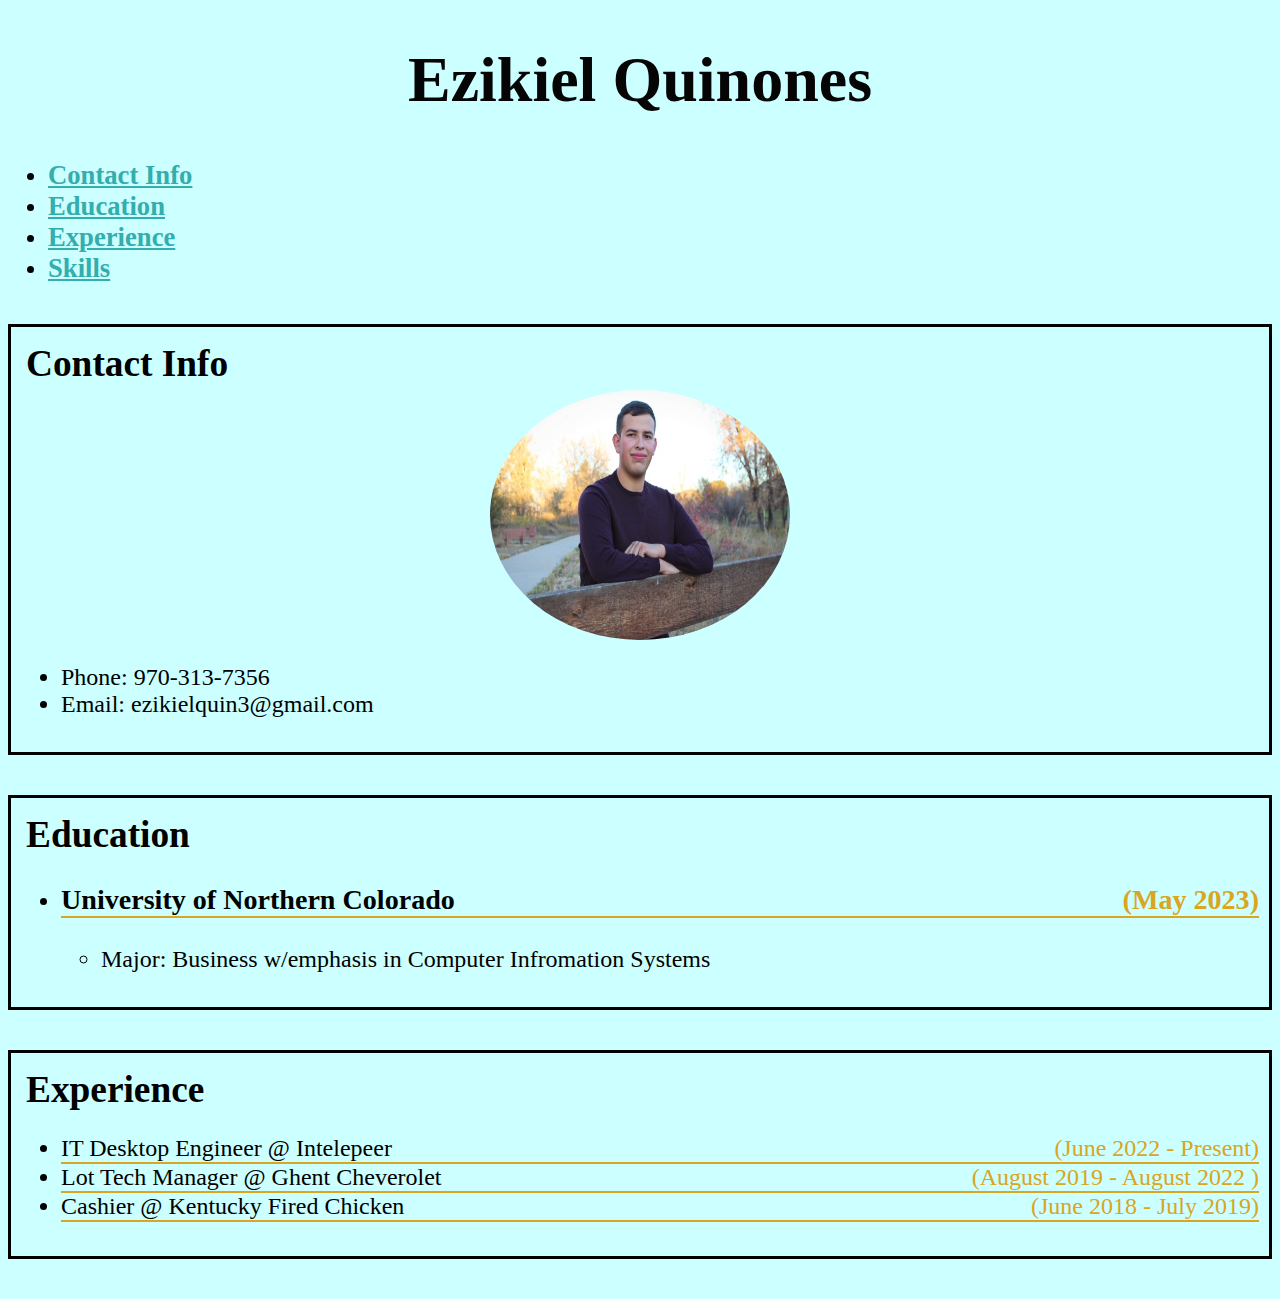
<file: resume/index.html>
<!DOCTYPE html>
<html lang="en">
    <head>
        <link rel="stylesheet" href="css/style.css">
        <meta charset="UTF-8">
        <title>Resume</title>
    </head>
    <body>
        <nav>
            <h1>Ezikiel Quinones</h1>
            <ul>
                <li><a href=index.html#contactinfo>Contact Info</a></li>
                <li><a href=index.html#education>Education</a></li>
                <li><a href=index.html#experience>Experience</a></li>
                <li><a href=skills.html#skills>Skills</a></li>
            </ul>
        </nav>
        <section id="contactinfo">
            <h2>Contact Info</h2>
            <img src="images/Quinones Ezikiel.JPG">
            <ul>
                <li>Phone: 970-313-7356</li>
                <li>Email: ezikielquin3@gmail.com</li>
            </ul>
            
        </section>
        <section id="education">
            <h2>Education</h2>
            <ul>
                <li>
                    <h3>University of Northern Colorado <span class="date">(May 2023)</span></h3>
                    <ul>
                        <li>Major: Business w/emphasis in Computer Infromation Systems</li>
                    </ul>
                </li>
            </ul>
        </section>
        <section id="experience">
            <h2>Experience</h2>
            <ul>
                <li>IT Desktop Engineer  @ Intelepeer <span class="date">(June 2022 - Present)</span></li>
                <li>Lot Tech Manager  @ Ghent Cheverolet<span class="date">(August 2019 - August 2022 )</span></li>
                <li>Cashier @ Kentucky Fired Chicken <span class="date">(June 2018 - July 2019)</span></li>
            </ul>
        </section>
    </body>
</html>
</file>
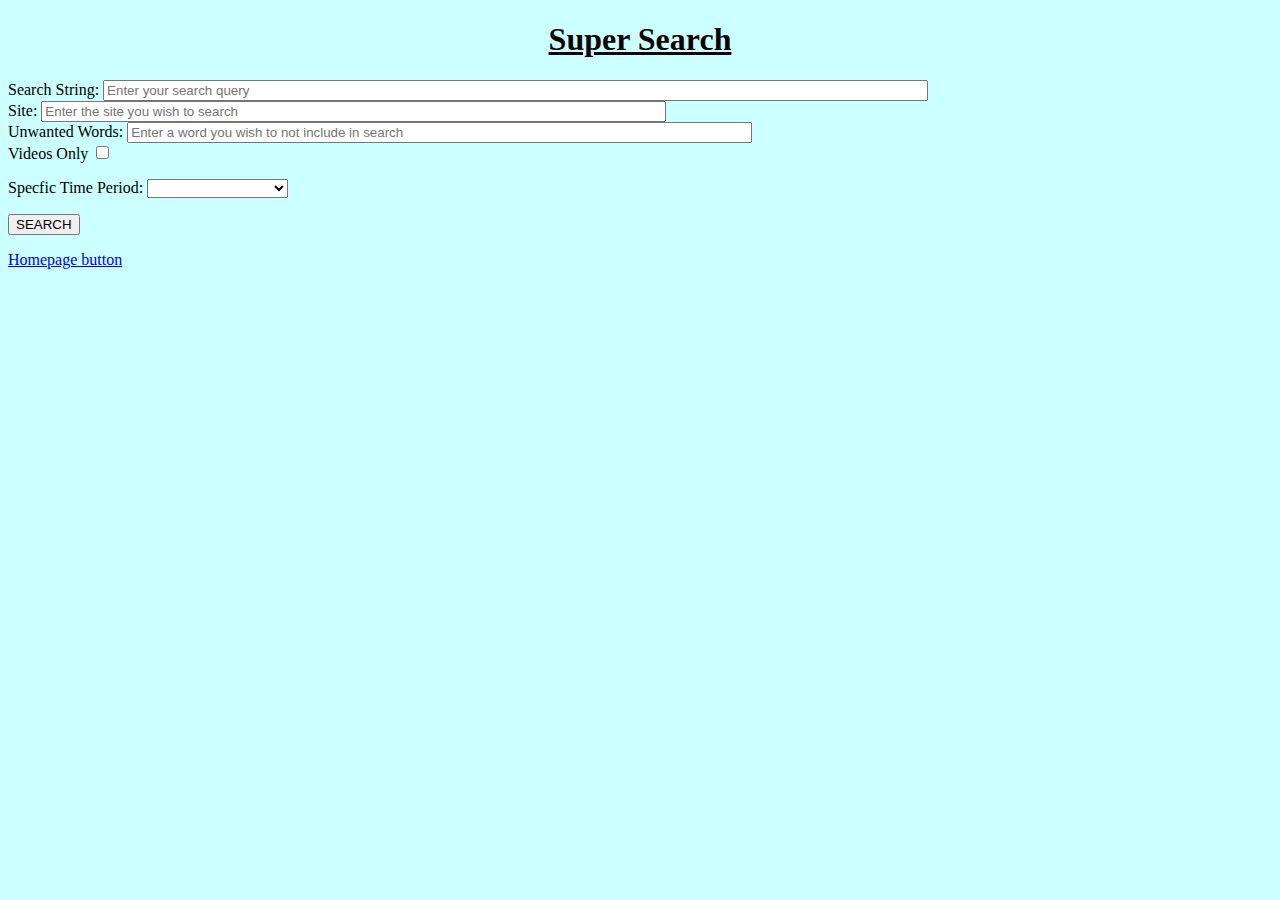
<file: search.html>
<!DOCTYPE html>
<html lang="en">
    <head>
        <meta name="viewport" content="width=device-width, initial-scale=1">
        <link rel="stylesheet" href="css/main.css">
        <meta charset="UTF-8">
        <title>Super Search</title>
    </head>
    <body>
        <h1>Super Search</h1>
        <form action="https://www.google.com/search">
            <div>
                <label for="query">Search String:</label>
                <input type="text" id="query" name="as_q" placeholder="Enter your search query" size="100">
            </div>
            <div>
                <label for="site">Site: </label>
                <input type="text" id="site" name="as_sitesearch" placeholder="Enter the site you wish to search" size="75">
            </div>
            <div>
                <label for="Unwanted Words">Unwanted Words: </label>
                <input type="text" id="words" name="as_eq" placeholder="Enter a word you wish to not include in search" size="75">
            </div>
            <div>
                <label for="Videos">Videos Only</label>
                <input type="checkbox" id="videos" name="tbm" value="vid">
            </div>
            <div>
                <p>Specfic Time Period: 
                    <select name="as_qdr">
                        <option value=""></option>
                        <option value="d">Last 24 hours</option>
                        <option value="w">Last Week</option>
                        <option value="m">Last month (maybe)</option>
                    </select>
                </p>
            </div>
            <div>
                <input type="submit" value="SEARCH">
            </div>
        </form>
    </body>
   <p><a href="https://ezikielquin3.github.io/index.html">Homepage button</a></p>
</html>
</file>
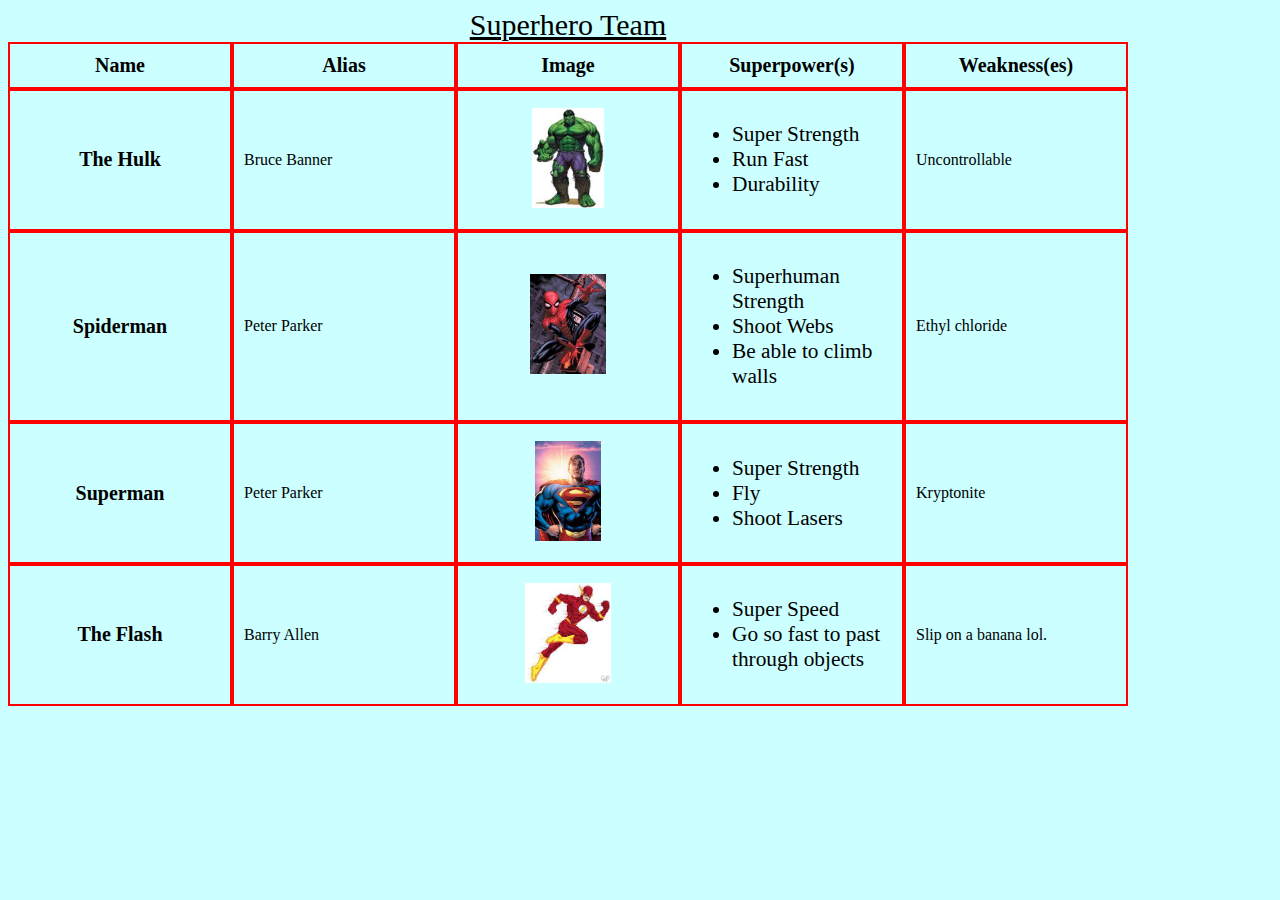
<file: superhero.html>
<!DOCTYPE html>
<html lang="en">
  <head>
	  <meta name="viewport" content="width=device-width, initial-scale=1">
	  <link rel="stylesheet" href="css/main.css">
		<meta charset="utf-8">
		<title>Superhero Team</title>
		<style>
			caption
			{
				text-decoration:underline;
				font-size:30px;
			}
            th
            {
                width:200px;
                font-size:20px;
            }
            th,td
            {
                border:2px solid Red;
                padding-left:10px;
                padding-right:10px;
                padding-top:10px;
                padding-bottom:10px;
            }
            table
            {
                border-spacing:0px;
            }
		</style>
	</head>
  <body>
		<table>
            <caption>Superhero Team</caption>
            <tbody>
                <tr>
                    <th scope="col">Name</th>
                    <th scope="col">Alias</th>
                    <th scope="col">Image</th>
                    <th scope="col">Superpower(s)</th>
                    <th scope="col">Weakness(es)</th>
                </tr>
                <tr>
                    <th scope="row">The Hulk</th>
                    <td>Bruce Banner</td>
                    <td style="text-align:center;"><a href="images/hulk.jpg"><img alt="Hulk Pic" src="images/hulk.jpg" height="100px"/></a></td>
                     <td>
                        <ul>
                            <li>Super Strength</li>
                            <li>Run Fast</li>
                            <li>Durability</li>
                        </ul>
                    </td>
                       <td> Uncontrollable  </td>
              </tr>
              <tr>
                    <th scope="row">Spiderman</th>
                    <td>Peter Parker</td>
                    <td style="text-align:center;"><a href="images/Spiderman.jpg"><img alt="Spiderman Pic" src="images/Spiderman.jpg" height="100px"/></a></td>
                    <td>
                        <ul>
                            <li>Superhuman Strength</li>
                            <li>Shoot Webs</li>
                            <li>Be able to climb walls</li>
                        </ul>
                    </td>
                <td>Ethyl chloride</td>
     
                </tr>
		<tr>
                    <th scope="row">Superman</th>
                    <td>Peter Parker</td>
                    <td style="text-align:center;"><a href="images/Superman.jpg"><img alt="Superman Pic" src="images/Superman.jpg" height="100px"/></a></td>
                    <td>
                        <ul>
                            <li>Super Strength</li>
                            <li>Fly</li>
                            <li>Shoot Lasers</li>
                        </ul>
                    </td>
                <td> Kryptonite </td>
     
                </tr>
              <tr>
                    <th scope="row">The Flash</th>
                    <td>Barry Allen</td>
                    <td style="text-align:center;"><a href="images/Flash.jpg"><img alt="Flash Pic" src="images/Flash.jpg" height="100px"/></a></td>
                    <td>
                        <ul>
                            <li>Super Speed</li>
                            <li>Go so fast to past through objects</li>
                        </ul>
                    </td>
                <td>Slip on a banana lol.</td>
     
                </tr>
</file>
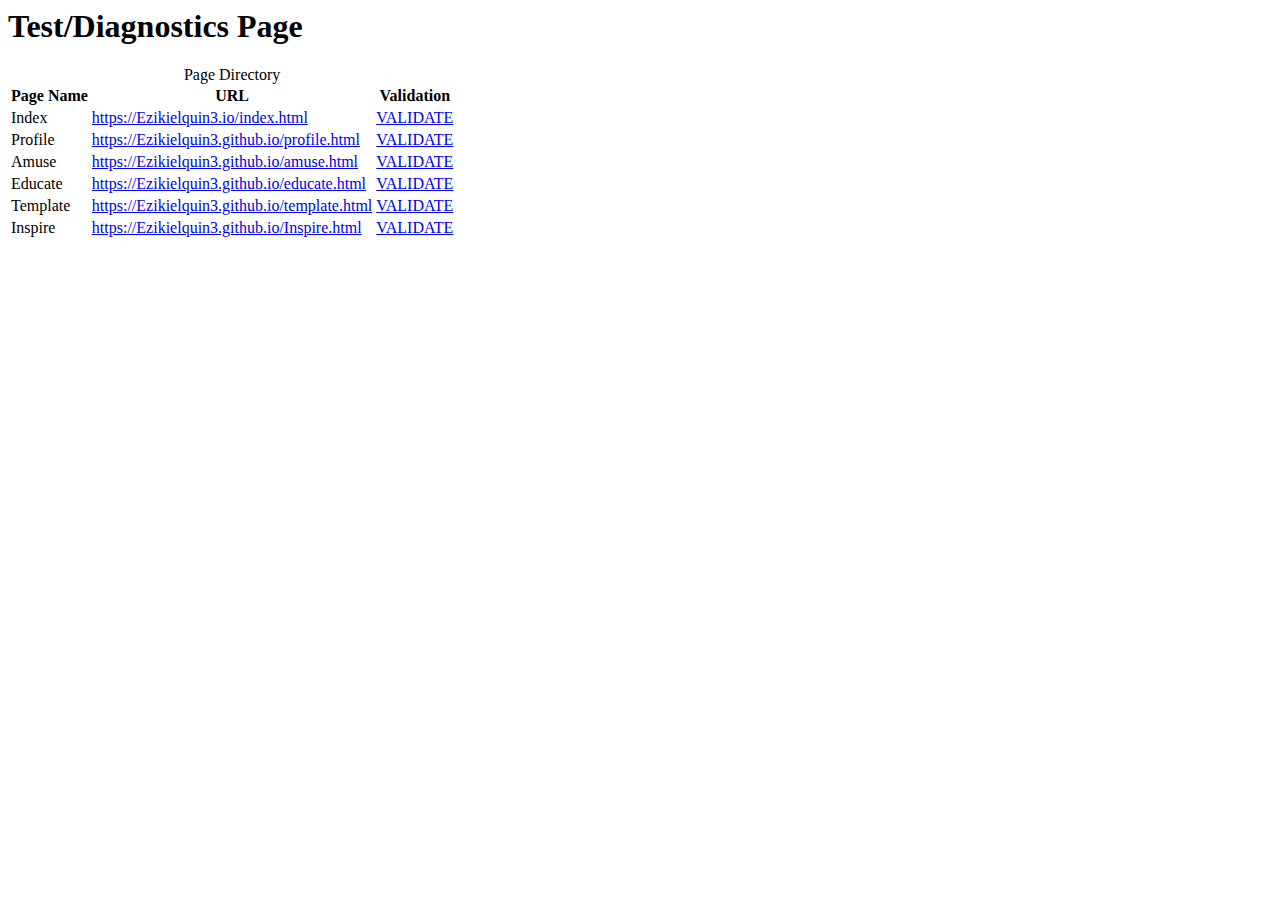
<file: test.html>
<html>
	<head>
		<meta charset="utf-8">
		<title>Test/Diagnostics Page</title>
	</head>

	<body>
		<h1>Test/Diagnostics Page</h1>
		<table>
			<caption>Page Directory</caption>
			<thead>
				<tr>
					<th>Page Name</th>
					<th>URL</th>
					<th>Validation</th>
				</tr>
        </thead>
			<tbody>
			<tr>
				<td>Index</td>
				<td><a href="index.html">https://Ezikielquin3.io/index.html</a></td>
				<td><a href="https://validator.w3.org/nu/?showsource=yes&doc=https://Ezikielquin3.github.io/index.html">VALIDATE</a></td>
			</tr>
			<tr>
				<td>Profile</td>
				<td><a href="profile.html">https://Ezikielquin3.github.io/profile.html</a></td>
				<td><a href="https://validator.w3.org/nu/?showsource=yes&doc=https://Ezikielquin3.github.io/profile.html">VALIDATE</a></td>
			</tr>
			<tr>
				<td>Amuse</td>
				<td><a href="amuse.html">https://Ezikielquin3.github.io/amuse.html</a></td>
				<td><a href="https://validator.w3.org/nu/?showsource=yes&doc=https://Ezikielquin3.github.io/amuse.html">VALIDATE</a></td>
			</tr>
			<tr>
				<td>Educate</td>
				<td><a href="educate.html">https://Ezikielquin3.github.io/educate.html</a></td>
				<td><a href="https://validator.w3.org/nu/?showsource=yes&doc=https://Ezikielquin3.github.io/educate.html">VALIDATE</a></td>
			</tr>
			<tr>
				<td>Template</td>
				<td><a href="test.html">https://Ezikielquin3.github.io/template.html</a></td>
				<td><a href="https://validator.w3.org/nu/?showsource=yes&doc=https://Ezikielquin3.github.io/template.html">VALIDATE</a></td>
			</tr>
      <tr>
				<td>Inspire</td>
				<td><a href="inspire.html">https://Ezikielquin3.github.io/Inspire.html</a></td>
				<td><a href="https://validator.w3.org/nu/?showsource=yes&doc=https://Ezikielquin3.github.io/inspire.html">VALIDATE</a></td>
			</tr>
			</tbody>
		
		</table>
	</body>
</html>
</file>
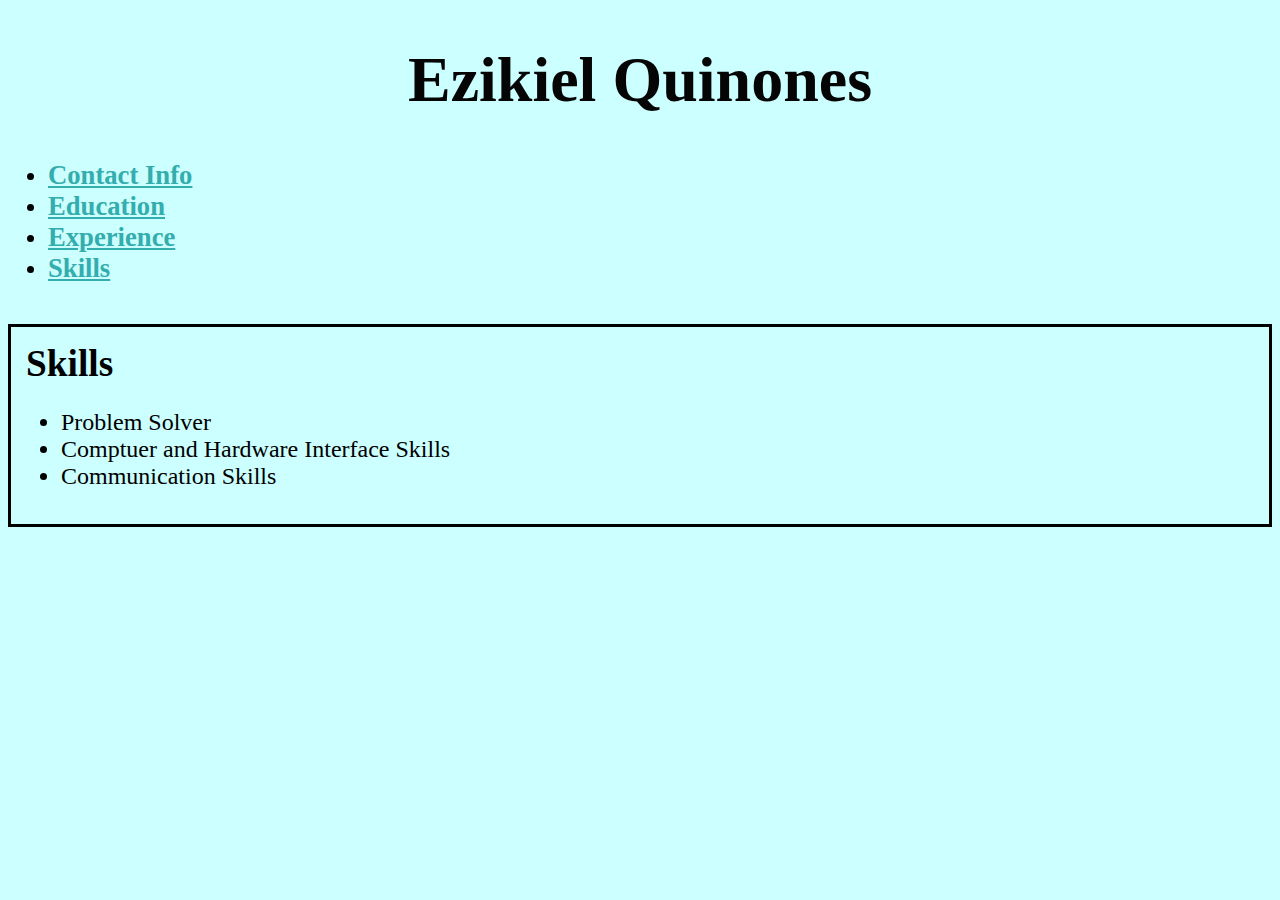
<file: resume/skills.html>
<!DOCTYPE html>
<html lang="en">
    <head>
        <link rel="stylesheet" href="css/style.css">
        <meta charset="UTF-8">
        <title>Resume</title>
    </head>
    <body>
        <nav>
            <h1>Ezikiel Quinones</h1>
            <ul>
                <li><a href=index.html#contactinfo>Contact Info</a></li>
                <li><a href=index.html#education>Education</a></li>
                <li><a href=index.html#experience>Experience</a></li>
                <li><a href=skills.html#skills>Skills</a></li>
            </ul>
        </nav>
        <section id="skills">
            <h2>Skills</h2>
            <ul>
                <li>Problem Solver</li>
                <li>Comptuer and Hardware Interface Skills </li>
                <li>Communication Skills</li>
            </ul>
        </section>
    </body>
</html>
</file>
<file: resume/css/style.css>
body
{
    background-color: rgb(204, 255, 255);
}
h1
{
    text-align: center;
    color: rgb(5, 5, 5);
    font-size: 48pt;
}
section h2
{
    margin: 5px;
    font-size: 28pt;
}
section
{
    border: 3px solid black;
    margin-top: 40px;
    margin-bottom: 40px;
    padding: 10px;
    clear: both;
}
ul
{
    font-size: 18pt;
}
.date
{
    color: goldenrod;
    float: right;
}
nav a
{   
    font-size: 20pt;
    font-weight: bold;
    color:rgb(51, 173, 173)
}
#experience li
{
    border-bottom: 2px solid goldenrod
}
#education h3
{
    border-bottom: 2px solid goldenrod
}
img
{
    border-radius: 50%;
    display: block;
     margin-left: auto;
     margin-right: auto;
     width: 300px;
     height: 250px;
}
</file>
<file: css/main.css>
body
{
    background-color: rgb(204, 255, 255);
}

h1
{
    text-decoration: underline;
    text-align: center;
    color: rgb(15, 3, 3)
}

h2
{
    text-decoration: underline;
  
}

h3
{
    text-decoration: underline;
}

ul
{
    font-size: 16pt;
}

.img_center
{
     display: block;
     margin-left: auto;
     margin-right: auto;
     width: 300px;
     height: 250px;
}

iframe
{
    width: 90vw;
    height:50.63vw;
}
</file>
